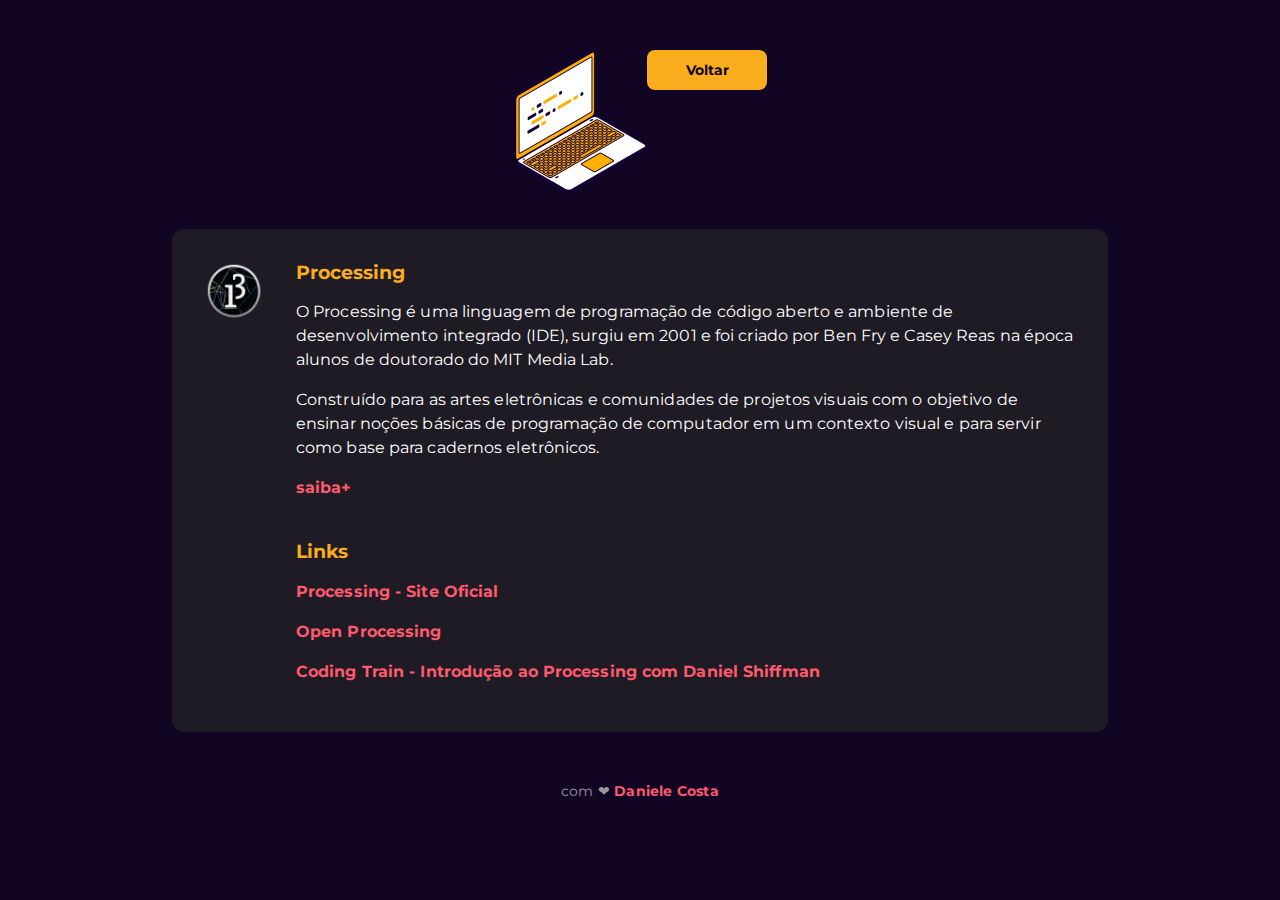
<file: processing.html>
<!DOCTYPE html>
<html lang="pt-br">
    <head>
        <meta charset="UTF-8">
        <title>Processing</title>
        <link rel="stylesheet" type="text/css" href="css/main.css">
        <link href="https://fonts.googleapis.com/css2?family=Montserrat:wght@300;400;700&display=swap" rel="stylesheet">
    </head>

    <body id="conteudo">
        <div id="container">
            <header>
                <a href="index.html">
                    <img src="img/note.png" alt="imagem de notebook">
                </a>
                <!-- menu -->
                <nav>
                    <li>
                        <a href="index.html">Voltar</a>
                    </li>
                </nav>
            </header>

            <main>
                <div class="menu">
                    <img src="/img/processing.png" alt="logo do Processing">

                    <div class="content">
                        <h3>Processing</h3>

                        <div class="description">

                            <p>
                                O Processing é uma linguagem de programação de código aberto e ambiente de desenvolvimento integrado (IDE), surgiu em 2001 e foi criado por Ben Fry e Casey Reas na época alunos de doutorado do MIT Media Lab.
                            </p>

                            <p>
                                Construído para as artes eletrônicas e comunidades de projetos visuais com o objetivo de ensinar noções básicas de programação de computador em um contexto visual e para servir como base para cadernos eletrônicos.

                            </p>

                            <p>
                                <a href="https://pt.wikipedia.org/wiki/Processing_(linguagem_de_programa%C3%A7%C3%A3o)" target="_blank" class="info">
                                    saiba+
                                </a>
                            </p>
                            <br/>
                            <h3>
                                Links
                            </h3>

                            <p>
                                <a href="https://processing.org" target="_blank" class="info">
                                    Processing - Site Oficial
                                </a>
                            </p>
                            <p>
                                <a href="https://openprocessing.org" target="_blank" class="info">
                                    Open Processing
                                </a>
                            </p>

                            <p>
                                <a href=" https://www.youtube.com/channel/UCvjgXvBlbQiydffZU7m1_aw" target="_blank" class="info">
                                    Coding Train - Introdução ao Processing com Daniel Shiffman
                                </a>
                            </p>

                        </div>
                    </div>
                </div>
            </main>

            <footer class="footer">
                com ❤
                <a href="https://github.com/costadaniele" target="_blank">Daniele Costa</a>
            </footer>
        </div>
    </body>
</html>
</file>
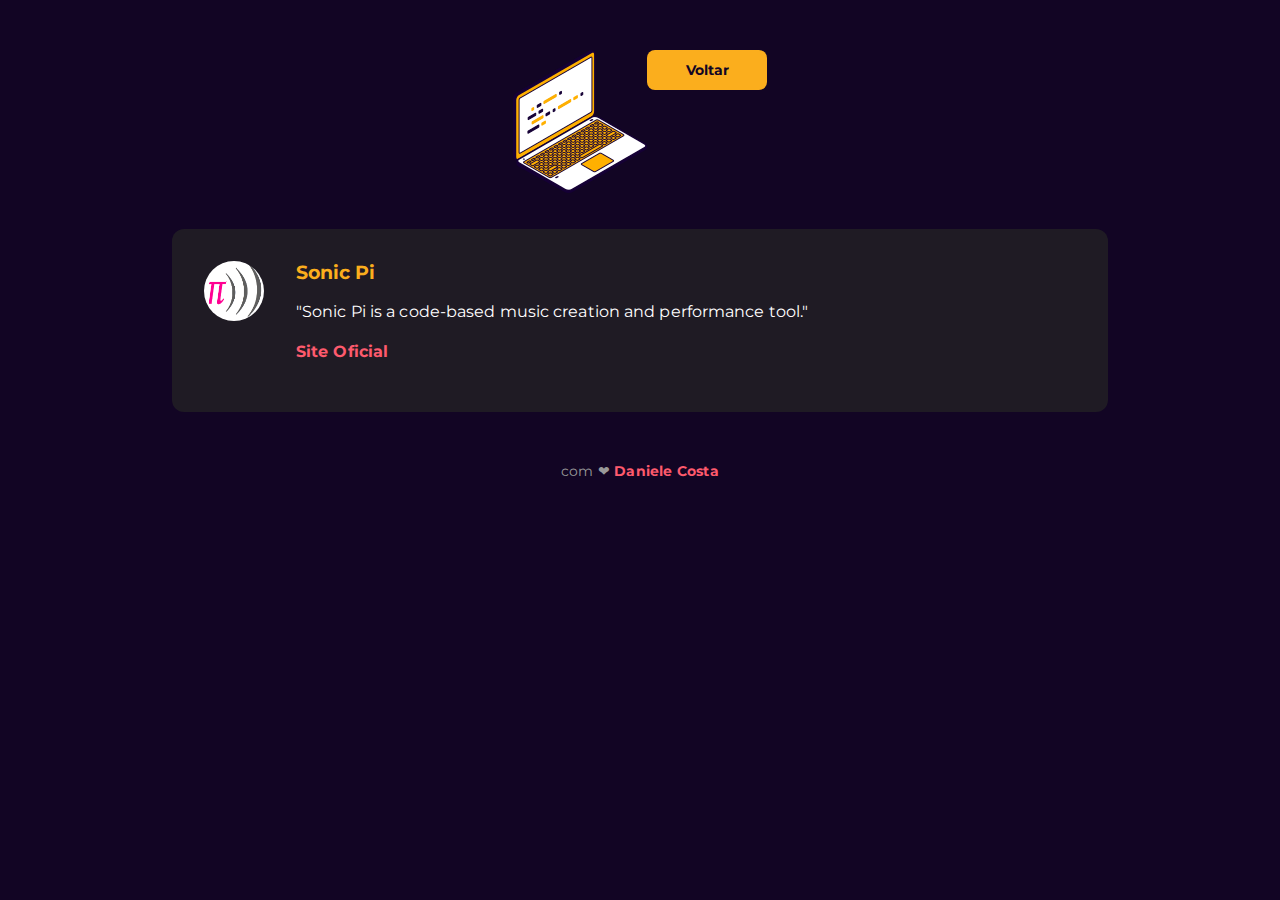
<file: sonicpi.html>
<!DOCTYPE html>

<html lang="pt-br">

    <head>
        <meta charset="UTF-8">
        <title>Sonic Pi</title>
        <link rel="stylesheet" type="text/css" href="css/main.css">
        <link href="https://fonts.googleapis.com/css2?family=Montserrat:wght@300;400;700&display=swap" rel="stylesheet">
    </head>

    <body id="conteudo">

        <div id="container">
            <header>
                <a href="index.html">
                    <img src="img/note.png" alt="imagem de notebook">
                </a>
                <!-- menu -->
                <nav>
                    <li>
                        <a href="index.html">Voltar</a>
                    </li>
                </nav>
            </header>

            <main>
                <div class="menu">
                    <div class="sonicpi">
                        <img src="/img/sonicpi.png" alt="logo Sonic Pi">
                    </div>
                    <div class="content">
                        <h3>Sonic Pi</h3>

                        <div class="description">
                            <p>
                                "Sonic Pi is a code-based music creation and performance tool."
                            </p>
                            <p>
                                <a href="https://sonic-pi.net/" target="_blank" class="info">
                                    Site Oficial</a>
                            </p>
                        </p>
                    </div>
                </div>
            </div>
        </main>

        <footer class="footer">
            com ❤
            <a href="https://github.com/costadaniele" target="_blank">Daniele Costa</a>
        </footer>
    </div>
</body>
</html>
</file>
<file: css/main.css>
body {
    background:#120524ff;
    color: #fff;
    margin: 0;
    font-family: 'Montserrat', sans-serif;
}

.pag-inicial {
    background-color:#1f1b24;
    padding: 20px;
    border-radius: 8px;
    width: 980px;
    margin: 50px auto;
}

a{
    text-decoration: none;
    font-weight: bold;
}

p, .description {
    font-size: 16px;
    line-height: 24px;
    letter-spacing: 0.1px;

}

.description h4 {
    color: #999;
}

#container {
    width: 90%;
    max-width: 980px;
    margin: 50px auto;
    /*filhos em linha*/
    display: flex;
    align-items: center;
    justify-content: center;
}

#menu-esquerdo,
#menu-direito {
    width: 50%;
}

#menu-esquerdo {
    margin-right: 16px;
}

header {
    margin: 32px;
    text-align: center;
}

main {
    margin: 32px 0;
}

footer{
    text-align: center;  
    font-size: 14px;
    line-height: 18px;
    letter-spacing: 0.2px;
    font-weight: regular;
    margin: 50px;
    color: #999;
}

footer a {
    color: #fd5a6dff;
}

h1,
h3,
p a {
    color: #fbae1dff;
}

.info {
    color: #fd5a6dff;
}

.menu {
    display: flex;
    margin-bottom: 12px;
  /*  background-color: #120524ff; */
    background-color: #1f1b24;
    padding: 32px;
    border-radius: 12px;
}

.menu .sonicpi img{
    border-radius:50%;
}
.description .img-conteudo {
    
    display: flex;
    justify-content: center;
 }

.menu img{
    width: 60px;
    height: 60px;
    margin-right: 32px;
}

.menu h3{
    margin: 0;
}

.menu p {
    margin: 8px 0;
    color: #999;
}

.menu .description p {
    margin: 16px 0;
    color: #fff;
}

.description p .link a,
.menu .description h5 {
    color: #fd5a6dff;
}

.description .img-conteudo {
    width: 50%;
    height: 50%;
}

#conteudo #container {
    display: block;
}
#conteudo header{
    display: flex;
    justify-content: center;
}

#conteudo nav{
    display: flex;
    align-items: stretch;
}

#conteudo nav li{
    list-style-type: none;
    margin-right: 16px;
}

#conteudo nav li a{
    color: white;
}

#conteudo nav li:last-child {
    margin: 0; 
}


#conteudo nav li:last-child a{
    width: 120px;
    height: 40px;
    background-color: #fbae1dff;
    color: #120524ff;
    font-size: 14px;
    font-weight: bold;
    display: flex;
    align-items: center;
    justify-content: center;
    border-radius: 8px;
}

#conteudo nav li:last-child a:hover {
    color: #777;
    background-color: rgba(18, 18, 18, 0.5);
    text-decoration: none;
}

#conteudo .menu{
    margin: 22px;
  }

section#title{
    text-align: center;
    margin-bottom: 64px;
    margin-top: 32px;
}

section#title p{
    opacity: 0.7;
    margin: 0;
}

section#title h1{
    margin: 0;
    font-size: 28px;
}
</file>
